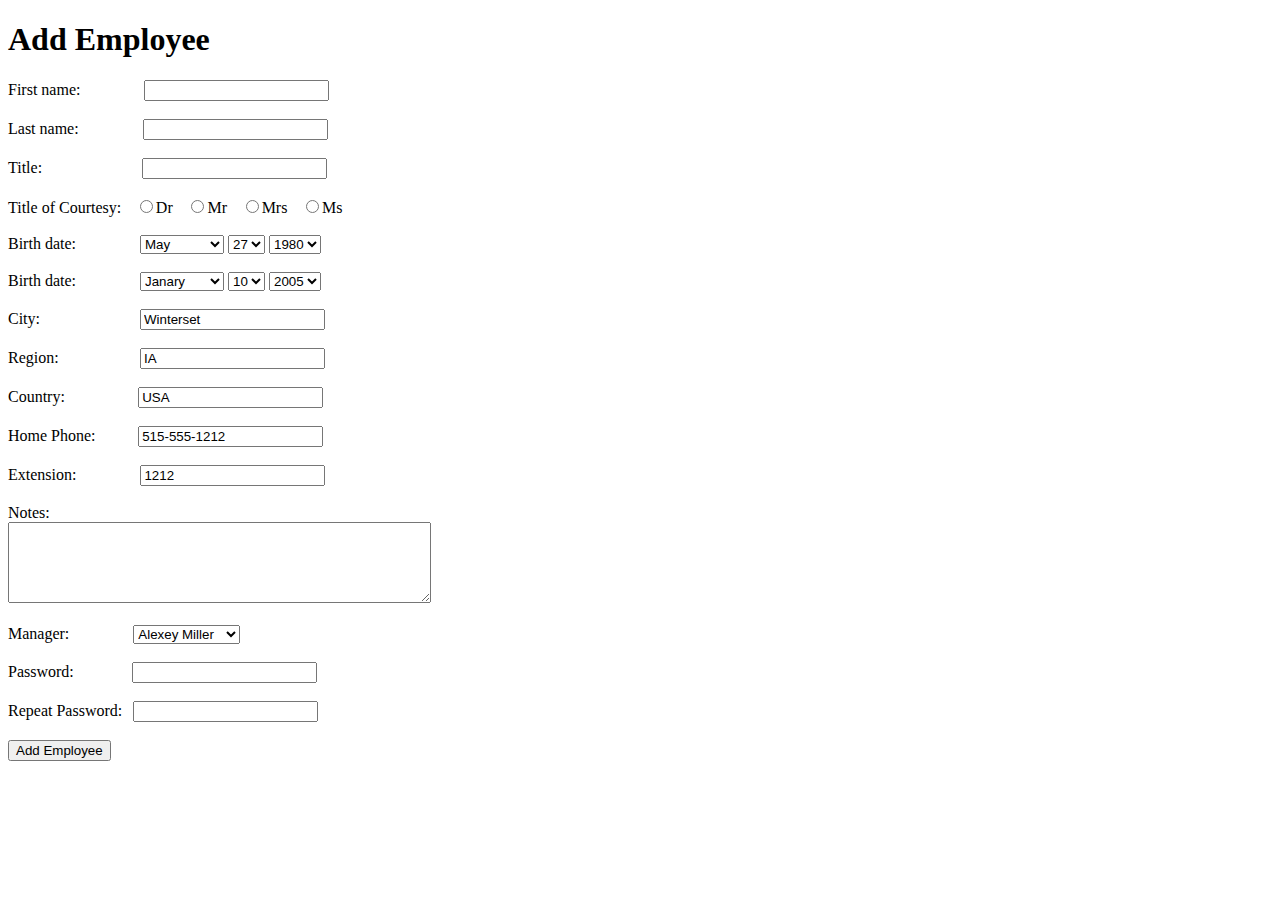
<file: zad1/index.html>
<!DOCTYPE html>
<html>
	<head>
		<meta charset="UTF-8">
		<title>First exercise</title>
		<link rel="stylesheet" type="text/css" href="zad1.css">
	</head>
		
	<body>
		<h1>Add Employee</h1>
	
		<form action="" method="get">
			<div class="alignment">
					<label for="firstname">First name:</label>
					<input type="text" id="firstname" name="firstname" class="alignment">
			</div>
			
			<br/>	
			
			<div class="alignment">
					<label for="lastname">Last name:</label>
					<input type="text" id="lastname" name="lastname" class="alignment">
			</div>
			
			<br/>
			
			<div class="alignment2">
					<label for="title">Title:</label>	
					<input type="text" id="title" name="title">
			
			</div>
			
				<br/>
			
			<div class="alignment9">
					<label for="cortesy">Title of Courtesy:</label>
					<input type="radio" id="cortesy_dr" name="cortesy" value="dr"><label for="cortesy_dr">Dr</label>
					<input type="radio" id="cortesy_mr" name="cortesy" value="mr"><label for="cortesy_mr">Mr</label>
					<input type="radio" id="cortesy_mrs" name="cortesy" value="mrs"><label for="cortesy_mrs">Mrs</label>
					<input type="radio" id="cortesy_ms" name="cortesy" value="ms"><label for="cortesy_ms">Ms</label>
			
			</div>
			
			<br/>
			
			<div class="alignment3">
				<label for="birth">Birth date:</label>
				<select name="bmonth">
					<option value="Janary">Janary</option>
					<option value="February">February</option>
					<option value="March">March</option>
					<option value="April">April</option>
					<option value="May" selected="selected">May</option>
					<option value="June">June</option>
					<option value="July">July</option>
					<option value="August">August</option>
					<option value="Septeber">Septeber</option>
					<option value="October">October</option>
					<option value="November">November</option>
					<option value="December">December</option>
				</select>
				
				<select name="bday">
					<option>1</option>
					<option>2</option>
					<option>3</option>
					<option>4</option>
					<option selected="selected">5</option>
					<option>6</option>
					<option>7</option>
					<option>8</option>
					<option>9</option>
					<option>10</option>
					<option>11</option>
					<option>12</option>
					<option>13</option>
					<option>14</option>
					<option>15</option>
					<option>16</option>
					<option>17</option>
					<option>18</option>
					<option>19</option>
					<option>20</option>
					<option>21</option>
					<option>22</option>
					<option>23</option>
					<option>24</option>
					<option>25</option>
					<option>26</option>
					<option selected="selected">27</option>
					<option>28</option>
					<option>29</option>
					<option>30</option>
					<option>31</option>
				</select>
			
				
				<select name="byear">
					<option selected="selected">1980</option>
					<option>1981</option>
					<option>1982</option>
					<option>1983</option>
					<option>1984</option>
					<option>1985</option>
					<option>1986</option>
					<option>1987</option>
					<option>1988</option>
					<option>1989</option>
					<option>1990</option>
					<option>1991</option>
					<option>1992</option>
					<option>1993</option>
					<option>1994</option>
					<option>1995</option>
					<option>1996</option>
					<option>1997</option>
					<option>1998</option>
					<option>1999</option>
					<option>2000</option>
					<option>2001</option>
					<option>2002</option>
					<option>2003</option>
					<option>2004</option>
					<option>2005</option>
					<option>2006</option>
					<option>2007</option>
					<option>2008</option>
					<option>2009</option>
					<option>2010</option>
					<option>2011</option>
					<option>2012</option>
					<option>2013</option>
					<option>2014</option>
					<option>2015</option>
				</select>
			</div>
			
			<br/>
			
			<div class="alignment3">
				<label for="birth">Birth date:</label>
				<select name="wmonth">
					<option value="Janary" selected="selected">Janary</option>
					<option value="February">February</option>
					<option value="March">March</option>
					<option value="April">April</option>
					<option value="May">May</option>
					<option value="June">June</option>
					<option value="July">July</option>
					<option value="August">August</option>
					<option value="Septeber">Septeber</option>
					<option value="October">October</option>
					<option value="November">November</option>
					<option value="December">December</option>
				</select>
				
				<select name="way">
					<option>1</option>
					<option>2</option>
					<option>3</option>
					<option>4</option>
					<option>5</option>
					<option>6</option>
					<option>7</option>
					<option>8</option>
					<option>9</option>
					<option selected="selected">10</option>
					<option>11</option>
					<option>12</option>
					<option>13</option>
					<option>14</option>
					<option>15</option>
					<option>16</option>
					<option>17</option>
					<option>18</option>
					<option>19</option>
					<option>20</option>
					<option>21</option>
					<option>22</option>
					<option>23</option>
					<option>24</option>
					<option>25</option>
					<option>26</option>
					<option>27</option>
					<option>28</option>
					<option>29</option>
					<option>30</option>
					<option>31</option>
				</select>
			
				
				<select name="wyear">
					<option>2000</option>
					<option>2001</option>
					<option>2002</option>
					<option>2003</option>
					<option>2004</option>
					<option selected="selected">2005</option>
					<option>2006</option>
					<option>2007</option>
					<option>2008</option>
					<option>2009</option>
					<option>2010</option>
					<option>2011</option>
					<option>2012</option>
					<option>2013</option>
					<option>2014</option>
					<option>2015</option>
				</select>
			</div>
			
			<br/>
			
			<div class="alignment2">
					<label for="city">City:</label>
					<input type="text" id="city" name="city" value="Winterset">
			</div>
			
			<br/>
			
			<div class="alignment4">
					<label for="region">Region:</label>
					<input type="text" id="region" name="region" value="IA">
			</div>
			
			<br/>
			
			<div class="alignment5">
					<label for="country">Country:</label>
					<input type="text" id="country" name="country" value="USA">
			</div>
			
			<br/>

			<div class="alignment6">
					<label for="phone">Home Phone:</label>
					<input type="text" id="phone" name="phone" value="515-555-1212">
			</div>
			
			<br/>
			
			<div class="alignment">
					<label for="extension">Extension:</label>
					<input type="text" id="extension" name="extension" value="1212">
			</div>
			
			<br/>
			
			<div>
					<label for="notes">Notes:</label>
					<br/>
					<textarea rows="5" cols="50" id="notes" name="notes"></textarea>
			</div>
			
			<br/>
			
			<div class="alignment3">
				<label for="manager">Manager:</label>
				<select name="manager">
					<option value="AF">Andrew Fuller</option>
					<option value="AM" selected="selected">Alexey Miller</option>
					<option value="AS">Adam Sandler</option>
				</select>
			</div>
			
			<br/>
		
			<div class="alignment7">
				<label for="password">Password:</label>
				<input type="password" id="password">
			</div>
			
			<br/>
			
			<div class="alignment8">
				<label for="rpassword">Repeat Password:</label>
				<input type="password" id="rpassword">
			</div>
	
			<br/>
		
			<div>
				<button type="submit">Add Employee</button>
			</div>
			
		</form>

	</body>
	
</html>
</file>
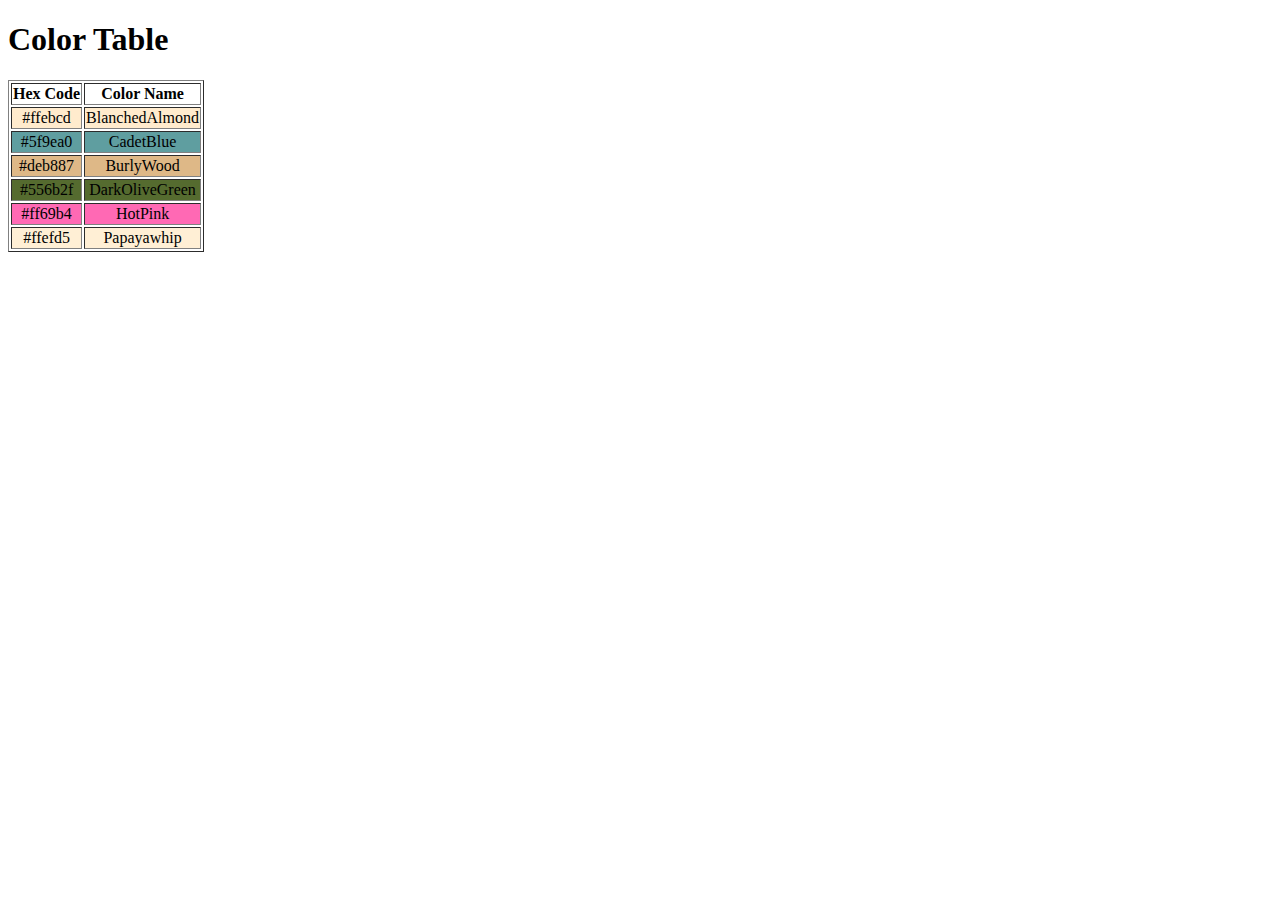
<file: zad2/ColorTable.html>
<!DOCTYPE html>
<html>
	<head>
		<meta charset="UTF-8">
		<title>Color Table</title>
	</head>
	
	
	<body>
	
		<h1>Color Table</h1>
	
		<table border="1">
			<tr>
				<td align="left"><strong>Hex Code</strong></td>
				<td align="center"><strong>Color Name</strong></td>
			</tr>
			
			<tr>
				<td align="center" bgcolor="#ffebcd">#ffebcd</td>
				<td align="center" bgcolor="#ffebcd">BlanchedAlmond</td>
			</tr>
			
			<tr>
				<td align="center" bgcolor="#5f9ea0">#5f9ea0</td>
				<td align="center" bgcolor="#5f9ea0">CadetBlue</td>
			</tr>
			
			<tr>
				<td align="center" bgcolor="#deb887">#deb887</td>
				<td align="center" bgcolor="#deb887">BurlyWood</td>
			</tr>
			
			<tr>
				<td align="center" bgcolor="#556b2f">#556b2f</td>
				<td align="center" bgcolor="#556b2f">DarkOliveGreen</td>
			</tr>
			
			<tr>
				<td align="center" bgcolor="#ff69b4">#ff69b4</td>
				<td align="center" bgcolor="#ff69b4">HotPink</td>
			</tr>
			
			<tr>
				<td align="center" bgcolor="#ffefd5">#ffefd5</td>
				<td align="center" bgcolor="#ffefd5">Papayawhip</td>
			</tr>
	
		</table>

	</body>
	
</html>
</file>
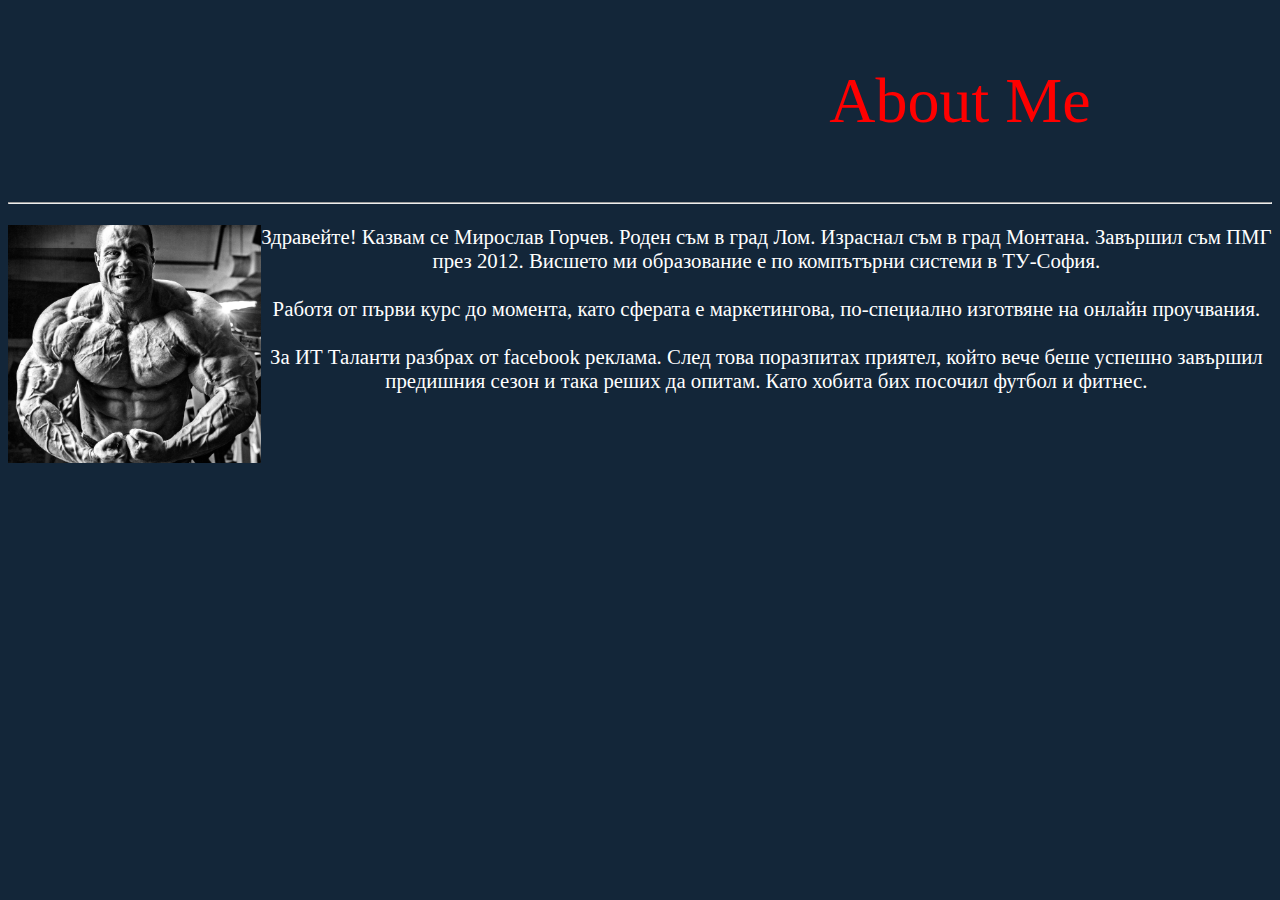
<file: zad3/aboutme.html>
<!DOCTYPE html>
<html>
	<head>
		<meta charset="UTF-8">
		<title>About me page</title>
		<link rel="stylesheet" type="text/css" href="ind.css">
	</head>
	<body bgcolor="#132639">
	
		<div align="center" class="mypage">
			<p>About Me</p>
			<hr/>
		</div>
		
		<div align="left" class="mypagetxt" class="margin">
			<img alt="no images" src="../images_hw1/evancentopani2.jpg" width="20%" 
					height="20%" align="left">
			<p align="center">Здравейте! Казвам се Мирослав Горчев. Роден съм в град Лом.
			Израснал съм в град Монтана. Завършил съм ПМГ през 2012. Висшето ми образование
			е по компътърни системи в ТУ-София.
			<br/>	
			<br/>	
			Работя от първи курс до момента, като сферата е маркетингова, по-специално изготвяне на
			онлайн проучвания.
			<br/>	
			<br/>	
			За ИТ Таланти разбрах от facebook реклама. След това поразпитах приятел, който вече беше
			успешно завършил предишния сезон и така реших да опитам. Като хобита бих посочил футбол и фитнес.
			</p>
		</div>

	</body>
</html>
</file>
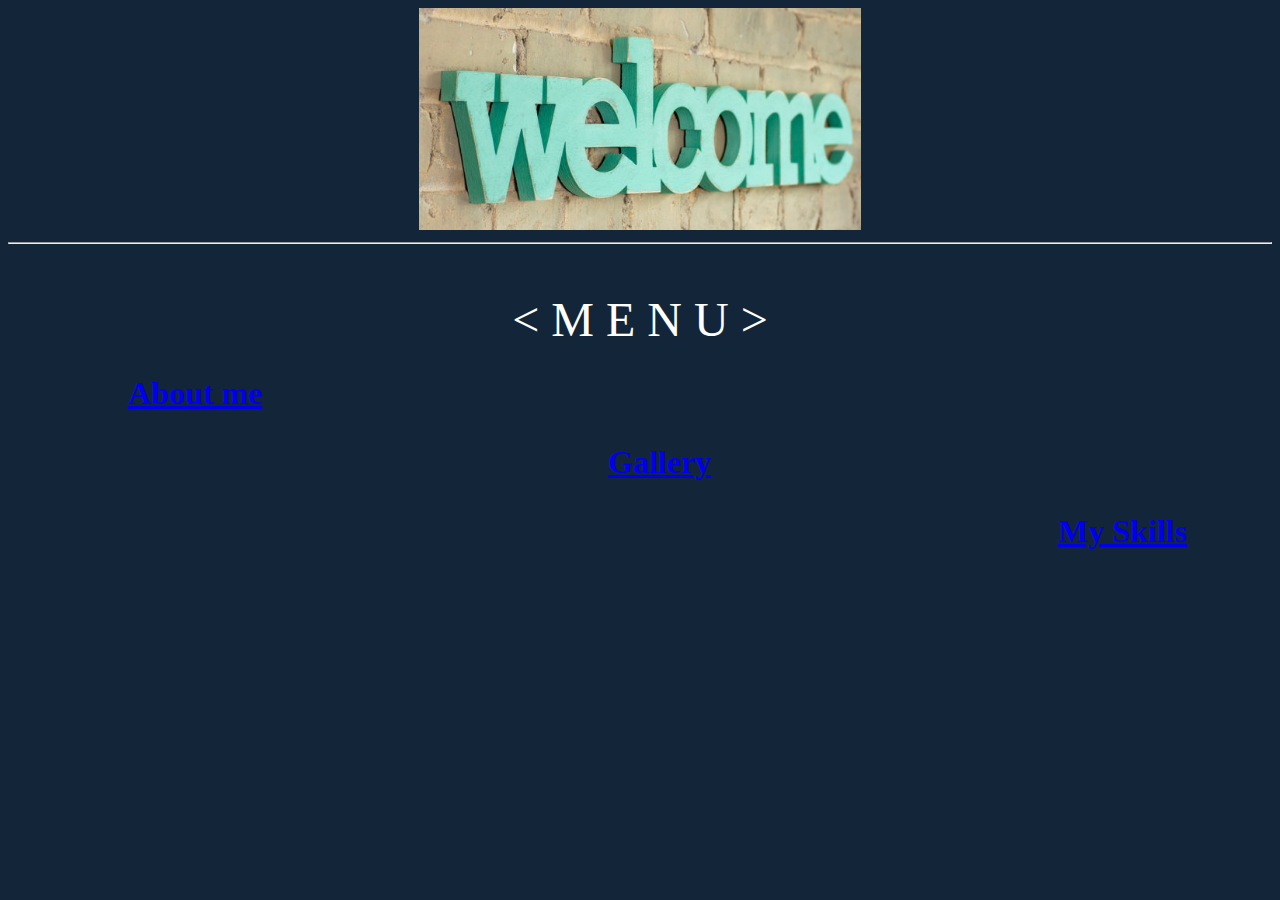
<file: zad3/mypage.html>
<!DOCTYPE html>
<html>
	<head>
		<meta charset="UTF-8">
		<title>Welcome to my page</title>	
		<link rel="stylesheet" type="text/css" href="ind.css">
	</head>
	

	<body bgcolor="#132639">
	
		<form action="" method="get" >
			<div align="center" class="out">
				<img alt="no images" src="../images_hw1/welcome.png" width="35%" 
					height="50%" align="bottom">
				<hr />
			</div>
			
			<div align="center" class="outer">
				<p>&lt; M  E  N  U &gt;</p>
			</div>
			
			<div class="pleft">
				<p><a href="aboutme.html"><strong>About me</strong></a></p>
			</div>
			
			<div class="pcenter">
				<p><a href="gallery.html"><strong>Gallery</strong></a></p>
			</div>
			
			<div class="pright">
				<p><a href="myskills.html"><strong>My Skills</strong></a></p>
			</div>
				
				
		
	
		</form>

	</body>
	
</html>
</file>
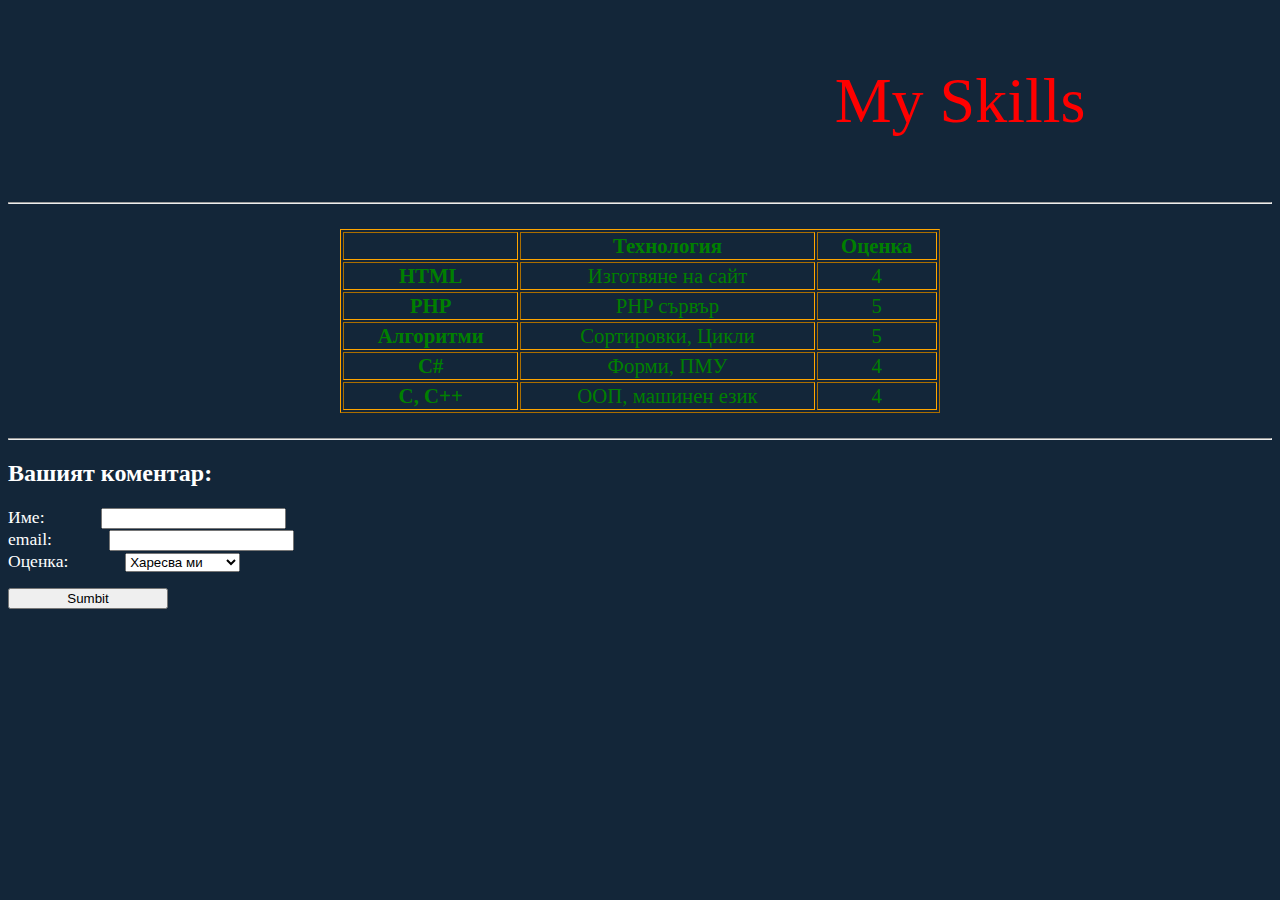
<file: zad3/myskills.html>
<!DOCTYPE html>
<html>
	<head>
		<meta charset="UTF-8">
		<title>My Skills</title>
		<link rel="stylesheet" type="text/css" href="ind.css">
	</head>
	
	<body bgcolor="#132639">
		<div align="center" class="mypage">
			<p>My Skills</p>
			<hr/>
		</div>
		
		<div align="center" class="myskills">
			<table border="1">
				<tr>
					<th></th>
					<th>Технология</th>
					<th>Оценка</th>
				</tr>
				<tr>
					<th scope="row">HTML</th>
					<td>Изготвяне на сайт</td>
					<td>4</td>
				</tr>
				<tr>
					<th scope="row">PHP</th>
					<td>PHP сървър</td>
					<td>5</td>
				</tr>
				
				<tr>
					<th scope="row">Алгоритми</th>
					<td>Сортировки, Цикли</td>
					<td>5</td>
				</tr>
				
				<tr>
					<th scope="row">C#</th>
					<td>Форми, ПМУ</td>
					<td>4</td>
				</tr>
				
				<tr>
					<th scope="row">C, C++</th>
					<td>ООП, машинен език</td>
					<td>4</td>
				</tr>
				
			</table>
			<hr/>
		</div>
		
		<form action="" method="get" class="commenth2"> 
			
			<h2>Вашият коментар:</h2>
			
			<div class="comment">
				<label>Име:</label>
				<input type="text" name="name"></input>
			</div>
			
			<div class="comment">
				<label>email:</label>
				<input type="email" name="mail"></input>
			</div>
			
			<div class="comment">
				<label>Оценка:</label>
				<select name="comment">
					<option value="like">Харесва ми</option>
					<option value="not liked">Не ми харесва</option>
					<option value="doesn't mind">Нямам мнение</option>
				</select>
			</div>
			
			<button type="Submit">Sumbit</button>
			
		</form>

	</body>
</html>
</file>
<file: zad1/zad1.css>
@CHARSET "UTF-8";


.alignment input{
	margin-left: 4.5em;
}

.alignment3 label+select{
	margin-left: 4.5em;
}

.alignment2 input{
	margin-left: 7.2em;
}

.alignment4 input{
	margin-left: 5.8em;
}

.alignment5 input{
	margin-left: 5.2em;
}

.alignment6 input{
	margin-left: 2.9em;
}

.alignment7 input{
	margin-left: 4.1em;
}

.alignment8 input{
	margin-left: 0.5em;
}

.alignment9 label+input{
	margin-left: 1.1em;
}
</file>
<file: zad3/ind.css>
@CHARSET "UTF-8";


.outer > p {
	color: white;
	font-size: 3em;
	font-family: Algerian;
	padding-top: -0.5em;
}


.pleft p {
	color: red;
	font-size: 2em;
	font-family: Algerian;
	margin-left: 120px;
	margin-top: -20px;
}

.pcenter p {
	color: red;
	font-size: 2em;
	font-family: Algerian;
	margin-left: 600px;
	margin-top: 0px;
}

.pright p {
	color: red;
	font-size: 2em;
	font-family: Algerian;
	margin-left: 1050px;
	padding-top: -0.5em;
}

.mypage p {
	color: red;
	font-size: 4em;
	font-family: Algerian;
	padding-top: -0.5em;
	padding-left: 10em;
}

.mypagetxt p {
	color: white;
	font-size: 1.3em;
	font-family: Andalus;
	margin-left: 10.5em;
	margin-bottom: 12em;
}

.mypageimg img {
	margin-left: 1.5em;
	height: 440px;
	width: 260px;
}

.fordiv hr {
	margin-top: -2em;
}

.myskills table {
	margin-top: 1.2em;
	font-size: 1.3em;
	color: green;
	text-align: center;
	margin-bottom: 1.2em;
	width: 600px;
	height: 125px;
	border-color: orange;
}

.comment label {
	color: white;
	font-size: 1.1em;
	font-family: Andalus;
	margin-bottom: 12em;
	padding-right: 3em;
}
.commenth2 h2 {
	color: white;
}

.margin div {
	margin-top: 3em;
}

button {
	margin-top: 1.2em;
	width: 12em;
}
</file>
